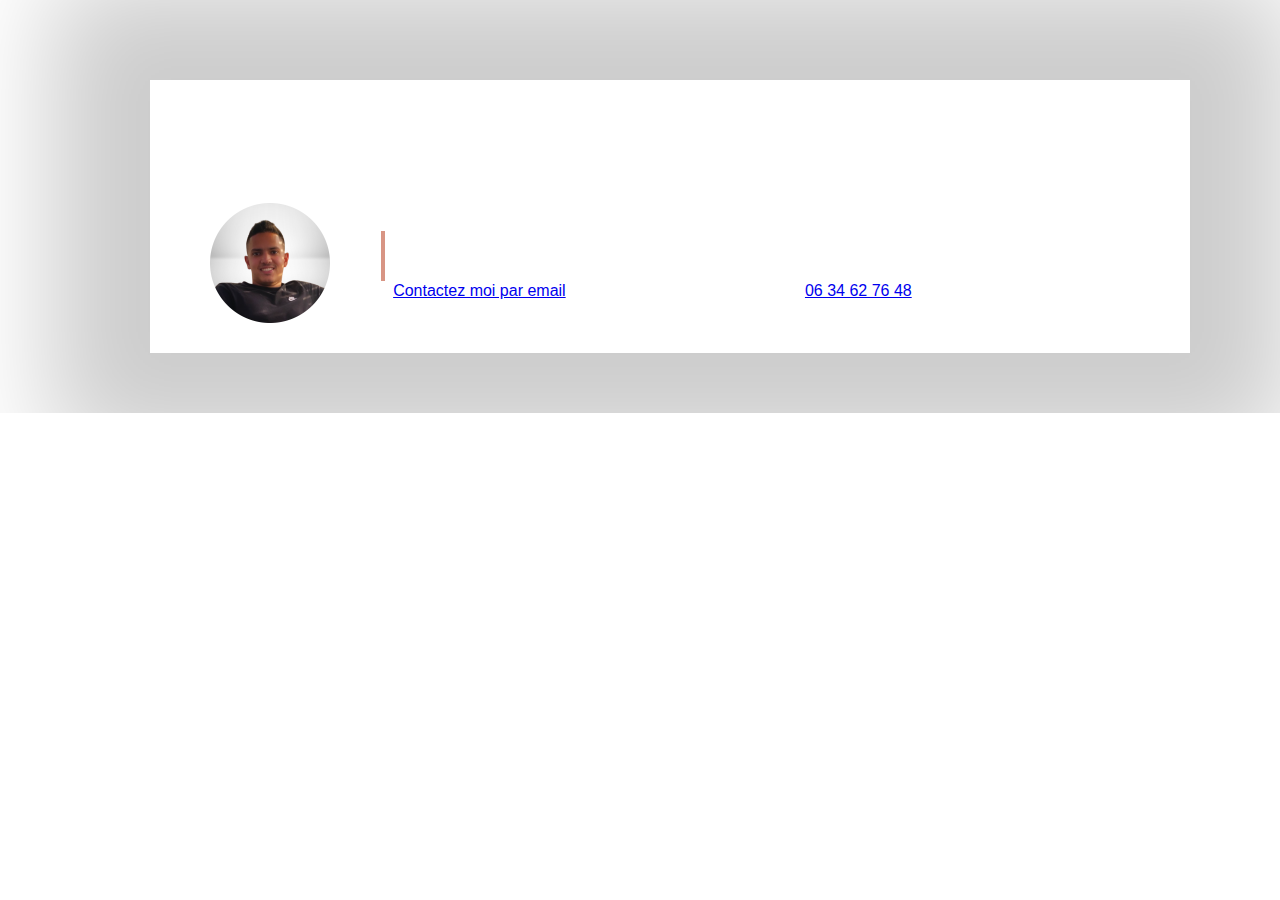
<file: contact-frame.html>
<!DOCTYPE html>
<html lang="fr">
<head>
    <meta charset="UTF-8">
    <meta name="viewport" content="width=device-width, initial-scale=1.0">
    <link rel="stylesheet" href="style.css">
</head>
<body>
    <div class="section">
        <div class="separateur display-mobile" style="margin-bottom:15px;"></div>
    <div class="frame">
        <p class="frame-title">Parlons de votre projet</p>
        <table style="width: 100%">
            <tr>
                <td valign="top" align="center"><img src="profile.png"></td>
                <td>
                    <div class="texte-avec-ligne-verticale"
                    style="margin-left: 20px">
                        <p>
                            Besoin de discuter de votre projet 
                            et obtenir l’avis d’un expert ?
                            <br><br>
                            <a href="mailto:abeny479@gmail.com?subject=Contact%20depuis%20">Contactez moi par email</a> ou directement
                            par téléphone au <a href="tel:+33634627648">06 34 62 76 48</a>

                        </p>
                    </div>
                </td>
            </tr>
        </table>

    </div>
</div>
</body>
</file>
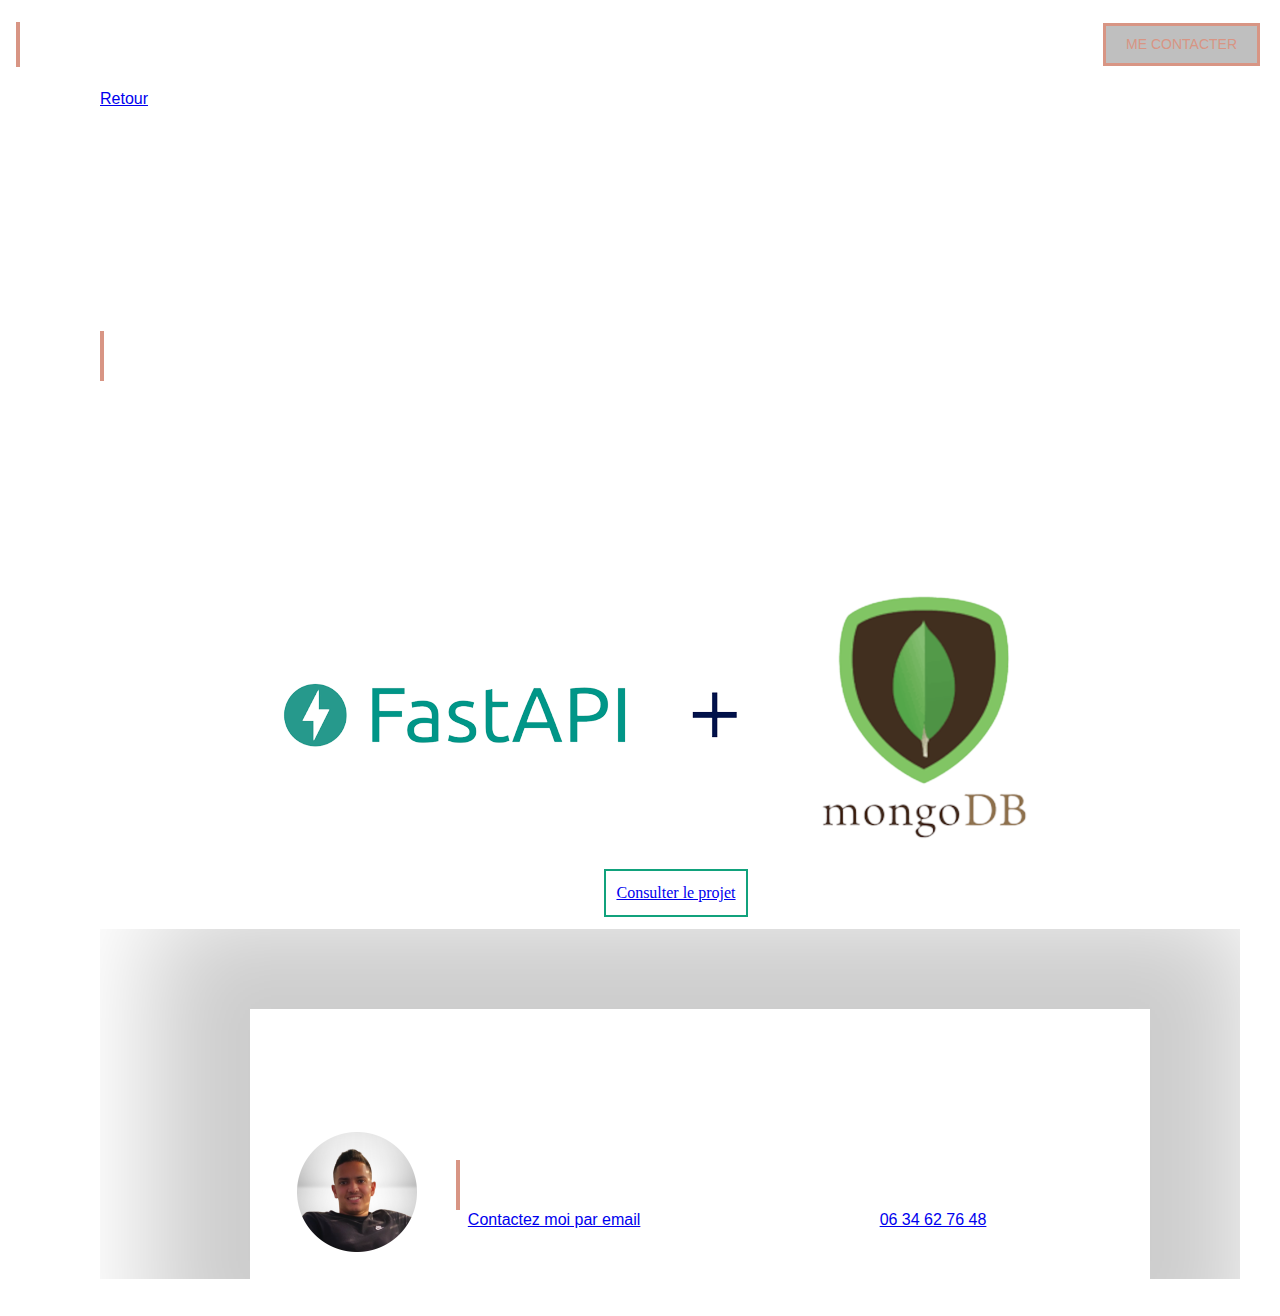
<file: portfolio-api.html>
<!DOCTYPE html>
<html lang="fr">
<head>
    <meta charset="UTF-8">
    <meta name="viewport" content="width=device-width, initial-scale=1.0">
    <title>Api E-commerce</title>
    <link rel="stylesheet" href="style.css">
</head>
<body>

    <!-- HEADER -->
    <div class="portfolio-header">
        <div class="texte-avec-ligne-verticale"
        style="margin-left: 16px; margin-top: 22px; height: 45px">
            <p class="portfolio-header-title">Benyahya Amine</p>
        </div>
        <a class="contact-button contact-button-portfolio"
        href="mailto:abeny479@gmail.com?subject=Contact%20depuis%20">ME CONTACTER</a>

    </div>

    <!-- SECTION GRISE TITRE -->
    <div class="section section-grise1" style="padding-top:20px">
        <a class="portfolio-back" href="index.html">Retour</a>
        <div class="separateur" style="margin-top:-12px;"></div>
        <h1 class="portfolio">Portfolio</h1>
        <h2 class="portfolio">Api E-commerce</h2>
    </div>

    <!-- SECTION CONTENU -->
    <div class="section">
        <div class="texte-avec-ligne-verticale">
            <p>
                J’ai réalisé ce projet pour un client travaillant dans le domaine du E-commerce
                <br><br>
                L’objectif ? permettre la communication et le partage de données pour optimiser les opérations et l'expérience utilisateur dans un environnement de commerce électronique.
                <br><br>
                Mon client, , peu familier avec les nouvelles technologies, peut aisément modifier son catalogue de produits en ligne grâce à une interface d'administration personnalisée et 
                  intuitive que j'ai conçue spécifiquement pour ses besoins.
                <br><br>
                Ce projet complexe et très fonctionnel a donné entière satisfaction à mon client.
                <br><br>
                <u>Technologies utilisées :</u> <b>Python, Mongodb, FastApi, Ansible, Aws</b>

            </p>
            <div style="text-align: center; margin-top: -30px">
                <a href="https://github.com/amine2000beny/Api_Check_David">
                    <img class="portfolio" src="fastapimongo.png">
                </a>
                <a class="project-link" href="https://github.com/amine2000beny/Api_Check_David">Consulter le projet</a>
            </div>
            
    </div>

    <!-- FRAME -->
    <iframe src="contact-frame.html" scrolling="no"/>  
</body>
</html>
</file>
<file: style.css>
* {
    box-sizing: border-box;
}


:root {
    --color1: #D89584;
    --color2: #F4F4F4;
}

body {
    margin: 0;
    font-family: Arial;
    line-height: 1.5;
}

iframe {
    width: 100%;
    border: none;
    height: 350px;
}

div.cover {
    background: url("https://2.bp.blogspot.com/-D0n4gcOewSY/XD930THnxSI/AAAAAAAAAuM/EI5cayHRjU0RqbVKcw8ff40HpKCIttzQwCKgBGAs/w0/abstract-13-4k.jpg") no-repeat center/100% 100%,url(cover.jpg) no-repeat center/cover;
    height: 360px;
    position: relative;
}

img.cover-profile {
    height: 100px;
    position: relative;
    left: 50%;
    margin-left: -50px;
    margin-top: 50px;
}

h1 {
    color: white;
    text-align: center;
    font-size: 42px;
    margin-top: 10px;
    margin-bottom: 0px;
}

div.cover p {
    color: lightgray;
    text-align: center;
    margin-top: 8px;
    font-size: 14px;
}

div.cover-contact {
    /* background-color: #FF000080; */
    position: absolute;
    top: 20px;
    left: 10px;
    border-left: 4px solid var(--color1);
    padding-left: 8px;
}

div.cover-contact p {
    text-align: left;
    margin-top: 5px;
    margin-bottom: 0px;
}

div.cover-contact p:first-child {
    margin-bottom: 14px;
}

div.cover-contact * {
    color: white;
    font-size: 20px;
}

a.contact-button {
    color: var(--color1);
    border: 3px solid var(--color1);
    padding: 8px 20px;
    text-decoration: none;
    background-color: #00000040;
    display: inline-block;
    margin-top: 18px;
    font-size: 14px;
}

a.contact-button-portfolio {
    position: absolute; 
    right: 20px; 
    top:5px;
}

a.contact-button:hover {
    color: white;
    border: 3px solid white;
}

.section {
    padding-left: 100px;
    padding-right: 40px;
    padding-top: 50px;
    padding-bottom: 30px;
    overflow: auto;
}
/*https://images.hdqwalls.com/wallpapers/wavy-lines-abstract-4k-n5.jpg*/

h2 {
    color: white;
    text-align: center;
    font-size: 34px;
    margin-top: 0px;
}

p {
    color: white
}



div.section-grise1 p {
    font-size: 22px;
    color: #d4d4d4ef;
    text-align: center;
    max-width: 450px;
    margin-left: auto;
    margin-right: auto;
}

img.col-contenu {
    width: 0%;
}

div.col-contenu {
    width: 58%;
    padding-left:160px;
}

.float-right {
    float: right;
}

div.texte-avec-ligne-verticale {
    border-left: 4px solid var(--color1);
    padding-left: 8px;
    height: 50px;
    display: inline-block;
}

div.texte-avec-ligne-verticale p {
    margin-top: 0;
}

div.barre-verticale {
    height: 50px;
    width: 4px;
    background-color: var(--color1);
    margin-right: 8px;
}


div.frame {
    margin: 30px 50px;
    padding: 20px 30px;
    background-color: rgb(201, 93, 93));
    box-shadow : 0px 0px 100px 100px rgba(0, 0, 0, 0.2);
}

p.frame-title {
    font-size: 30px;
    margin-top: 5px;
    margin-bottom: 50px;
    text-align: center;
    font-family: 'URW Chancery L', cursive;
}

div.frame img {
    width: 120px;
}

.display-mobile {
    display: none;
}


/* RESPONSIVE DESIGN : MOBILE */
@media only screen and (max-width: 767px) {
    img.cover-profile {
        height: 90px;
        margin-top: 75px;
    }
    
    h1 {
        font-size: 38px;
        margin-top: 6px;
        margin-bottom: 0px;
    }
    
    div.cover p {
        margin-top: 2px;
        font-size: 13px;
    }

    .section {
        padding-left: 20px;
        padding-right: 20px;
    }
    
    div.section-grise1 {
        padding-bottom: 40px;
    }

    h2 {
        font-size: 30px;
    }

    img.col-contenu {
        width: 100%;
    }
    
    div.col-contenu {
        width: 100%;
        padding-left: 0px;
        margin-top: 20px;
    }

    .col-portfolio {
        width: 100%;
        margin-bottom: 20px;
    }

    div.frame {
        margin: 0px 0px;
        padding: 0px 0px;
        box-shadow: none;
    }

    div.frame img {
        width: 70px;
    }

    /* POSTFOLIO - MOBILE */
    .portfolio-header-title {
        font-size: 19px;
        padding-top: 10px;
        padding-left: 4px;
    }

    a.contact-button {
        padding: 7px 12px;
        margin-top: 22px;
        font-size: 12px;
    }

    a.contact-button-portfolio {
        right: 12px; 
    }

    h1.portfolio {
        font-size: 40px;
    }
    
    h2.portfolio {
        font-size: 22px;
    }

    img.portfolio {
        width: 100%;
    }

    .display-mobile {
        display: block;
    }
}

@keyframes moveBackground {
    0% { background-position: 0 0; }
    100% { background-position: 50px 50px; }
}


.skills-container {
    display: flex;
    justify-content: space-around;
    flex-wrap: wrap;
    padding: 20px 0;
}

.skill-item img {
    max-width: 100px; /* Taille ajustée pour les logos */
    height: auto;
    margin-bottom: 10px;
}

.skill-item .qr-code {
    max-width: 100px; /* Taille spécifique pour le code QR */
}

.skill-item p {
    text-align: center;
    margin-top: 10px;
    margin-top: 30px;
}
.project-link {
    display: block;
    margin-top: 0px; /* Ajustez cette valeur pour faire monter le texte */
    padding: 10px;
    border: 2px solid #11a27c; /* Couleur de la bordure initiale */
    transition: border-color 0.3s;
    background: rgba(255, 255, 255, 0.5); /* Ajoute un fond légèrement transparent */
    width: max-content; /* S'assure que la barre s'ajuste à la longueur du texte */
    margin-left: auto; /* Centre le lien si le conteneur est centré */
    margin-right: auto; /* Centre le lien si le conteneur est centré */
    transform: translateY(-50%);
    /*changer la police du texte*/
    font-family: 'URW Chancery L', cursive;
}

.project-link:hover {
    border-color: rgb(207, 135, 26); /* Change la couleur de la bordure au survol */
}

/* Ajout pour relever la barre avec le texte */
div.project-container {
    position: relative;
    bottom: 10px; /* Ajustez cette valeur pour relever la barre et le texte */
}

.project-container {
    text-align: center; /* Centre le contenu du div */
    margin-top: 30px;
}

.project-container {
    text-align: center; /* Centre le contenu dans le div */
    margin-top: 30px;
    /* Ajoutez le style nécessaire pour l'image et le lien ici */
}

.skill-hover-effect {
    transition: transform 0.3s ease;
}

.skill-hover-effect:hover {
    transform: scale(1.1); /* Augmente légèrement la taille */
    cursor: pointer;
}

.parallax-section {
    min-height: 0px; /* ou la hauteur que vous souhaitez */
    background-image: url('https://2.bp.blogspot.com/-D0n4gcOewSY/XD930THnxSI/AAAAAAAAAuM/EI5cayHRjU0RqbVKcw8ff40HpKCIttzQwCKgBGAs/w0/abstract-13-4k.jpg');
    background-attachment: fixed;
    background-position: center;
    background-repeat: no-repeat;
    background-size: cover;
  }

  body {
    background-image: url('https://2.bp.blogspot.com/-D0n4gcOewSY/XD930THnxSI/AAAAAAAAAuM/EI5cayHRjU0RqbVKcw8ff40HpKCIttzQwCKgBGAs/w0/abstract-13-4k.jpg');
    background-size: cover;
    animation: moveBackground 30s backwards;
    animation-iteration-count: infinite;
    animation-timing-function: linear;
    animation-delay: 0s;
    animation-direction: alternate;
    animation-fill-mode: none;
    animation-play-state: running;
    animation-name: moveBackground;
    

}

.animate-on-scroll {
    opacity: 0;
    transform: translateY(20px);
    transition: opacity 3s ease-out, transform 1.5s ease-out;
}

.animate-on-scroll.visible {
    opacity: 1;
    transform: translateY(0px);
}

/* Effet de fondu pour les images */
.fade-in {
    opacity: 0;
    transition: opacity 1s ease-out;
}

/* Effet de fondu au survol */
.hover-fade-in:hover {
    opacity: 1;
}

.skill-item {
    position: relative;
    display: inline-block;
    /* Autres styles pour .skill-item */
}

.skill-item {
    position: relative;
    display: inline-block;
    text-align: center;
    cursor: pointer;
}

.skill-item img {
    width: 100px; /* Ajustez la taille selon vos besoins */
}

.skill-item::after {
    content: attr(data-skill-level) ' - ' attr(data-skill-description);
    position: absolute;
    top: -150px; 
    left: 100%;
    transform: translateX(-50%); 
    background: url('buble.png') no-repeat center center;
    width: 160px;
    height: 100px;
    background-size: contain; 
    color: rgba(215, 60, 60, 0.619)464; /* Couleur de texte */
    text-align: center;
    padding-top: 30px; /* Ajustez pour que le texte apparaisse dans la bulle */
    opacity: 0;
    visibility: hidden;
    transition: opacity 0.3s, visibility 0.3s;
}

.skill-item:hover::after {
    opacity: 1;
    visibility: visible;
}


.linkedin-btn-container {
    margin-top: 100px;
    text-align: center;
}

.linkedin-btn {
    display: inline-block;
    background: url('C:/Users/soso8/Downloads/linkedin3-removebg-preview.png') no-repeat center center; /* Assurez-vous que le chemin d'accès à l'image est correct */
    background-size: contain; /* Pour s'assurer que l'image couvre le bouton */
    width: 200px; /* Ajustez selon la taille de votre bouton */
    height: 100px; /* Ajustez selon la taille de votre bouton */
    text-decoration: none; /* Supprimez le soulignement du texte */
    cursor: pointer;
    position: relative;
    transition: transform 0.3s ease-in-out; /* Animation douce pour la rotation */
}

.linkedin-title {
    margin-top: 10px; /* Ajustez l'espace entre le bouton et le titre */
    color: rgb(151, 160, 213); /* Couleur du titre */
    font-size: 1.2em; /* Taille du titre */
    text-align: center;

}

/* Effet au survol sur le bouton */
.linkedin-btn:hover {
    transform: rotate(360deg); /* Fait tourner l'image sur 360 degrés */
}

/* Stylisez le conteneur de la barre verticale */
.vertical-slider {
    position: relative;
    height: 300px; /* Ajustez à la hauteur que vous voulez pour la barre */
    width: 100px; /* La largeur de la barre */
    margin: 20px auto; /* Pour centrer */
}

/* Stylisez la piste de la barre */
.slider-track {
    position: absolute;
    top: 0;
    bottom: 0;
    right : 300%;
    transform: translateX(-80%);
    background: url('barretapes-removebg-preview.png') no-repeat center center;
    background-size: 100% auto;
    width: 20px; /* La largeur de la piste */
}

/* Stylisez le curseur de la barre */
.slider-thumb {
    position: absolute;
    top: 0;
    left: 50%;
    transform: translate(-50%, -50%);
    width: 0px; /* La largeur du curseur */
    height: 0px; /* La hauteur du curseur */
    background: white;
    border-radius: 50%;
    cursor: pointer;
}

.timeline-container {
    position: absolute;
    left: 20%;
    top: 80%;
    transform: translateY(-50%);
}

.timeline {
    position: relative;
    width: 200px; /* Ajustez en fonction de la largeur de votre sidebar */
    padding: 20px;
    background: url('"C:/Users/soso8/Downloads/space-with-stars-background-galaxy-vector-11544983-removebg-preview.png"' ) no-repeat center center;
    border-radius: 5px;
    box-shadow: 0 3px 6px rgba(0,0,0,0.16);
}

.timeline-item {
    display: flex;
    align-items: center;
    margin-bottom: 20px;
}

.timeline-dot {
    width: 10px;
    height: 100px;
    background: #681168;
    border-radius: 80%;
    margin-right: 20px;
}

.timeline-date {
    font-size: 0.9em;
    color: #ffffff;
    
}

.timeline-content {
    font-weight: bold;
    color: #ffffff;
}
</file>
